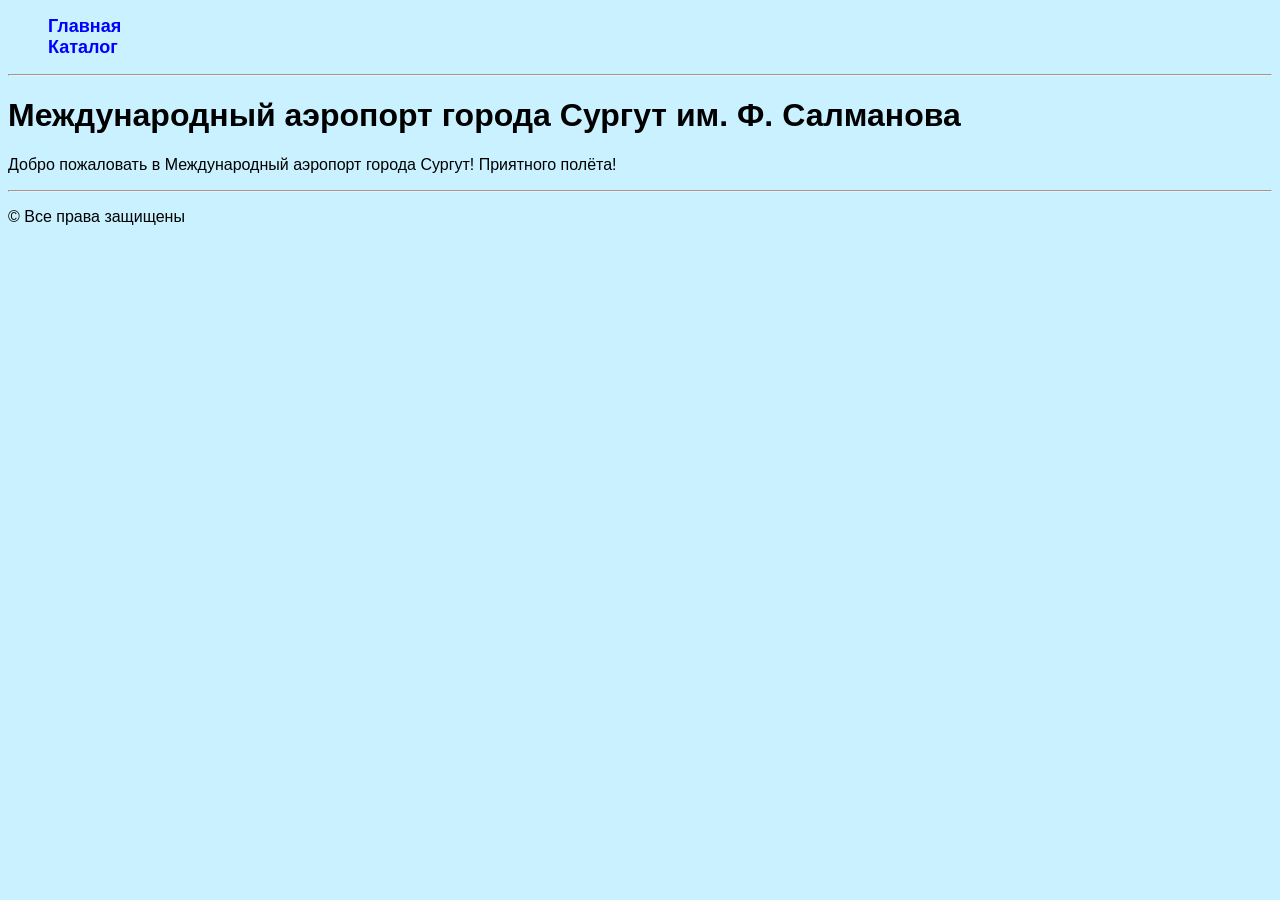
<file: index.html>
<!doctype html>
<html lang="ru">

<head>
    <link rel="stylesheet" href="style.css">
    <meta charset="utf-8">
    <title>Табло аэропорта | Главная</title>
</head>

<body>
    <header>
        <nav>
            <ul>
                <li><a href="index.html">Главная</a></li>
                <li><a href="catalog.html">Каталог</a></li>
            </ul>
        </nav>
    </header>

    <hr>

    <h1>Международный аэропорт города Сургут им. Ф. Салманова</h1>

    <p>Добро пожаловать в Международный аэропорт города Сургут! Приятного полёта!</p>

    <hr>

    <footer>
        <p>&copy; Все права защищены</p>
    </footer>
</body>

</html>
</file>
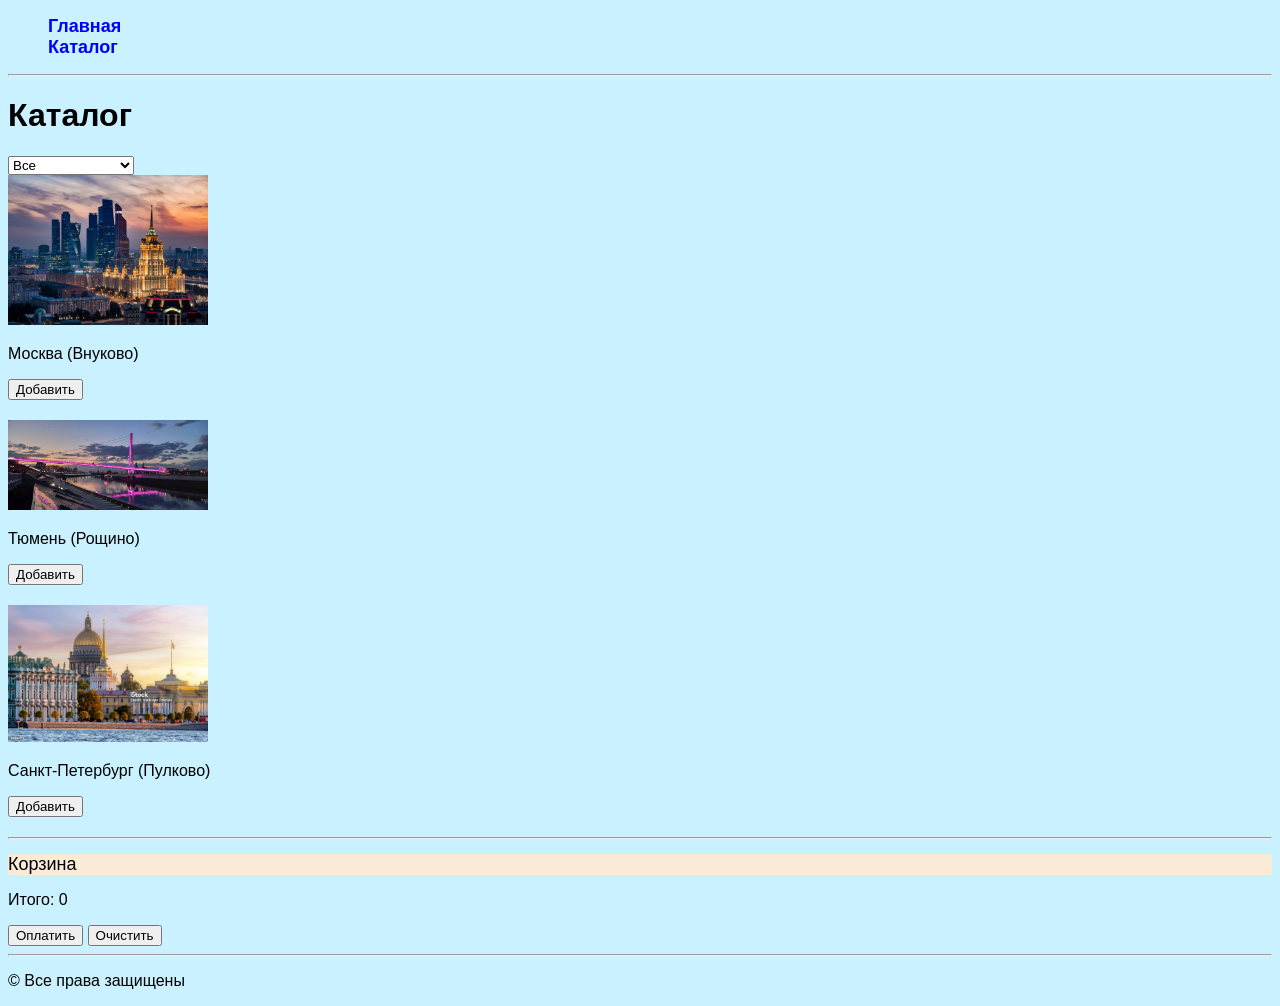
<file: catalog.html>
<!doctype html>
<html lang="ru">

<head>
    <link rel="stylesheet" href="style.css">
    <meta charset="utf-8">
    <title>Каталог</title>
</head>

<body>

<header>
<nav>
<ul>
<li><a href="index.html">Главная</a></li>
<li><a href="catalog.html">Каталог</a></li>
</ul>
</nav>
</header>

<hr>

<h1>Каталог</h1>

<select id="filter">
<option value="all">Все</option>
<option value="domestic">Внутренние</option>
<option value="international">Международные</option>
</select>

<div class="product" data-price="5000" data-category="domestic">
<a href="moscow.html">
<img src="images/moscow.jpg" alt="Москва. Внуково" width="200" title="Москва. Внуково">
</a>
<p>Москва (Внуково)</p>
<button class="add">Добавить</button>
</div>

<div class="product" data-price="4000" data-category="domestic">
<a href="tyumen.html">
<img src="images/tyumen.jpg" alt="Тюмень. Рощино" width="200" title="Тюмень. Рощино">
</a>
<p>Тюмень (Рощино)</p>
<button class="add">Добавить</button>
</div>

<div class="product" data-price="7000" data-category="international">
<a href="spb.html">
<img src="images/saint_petersbug.jpg" alt="Санкт-Петербург. Пулково" width="200" title="Санкт-Петербург. Пулково">
</a>
<p>Санкт-Петербург (Пулково)</p>
<button class="add">Добавить</button>
</div>

<hr>

<h2>Корзина</h2>
<div id="cart"></div>
<p id="total">Итого: 0</p>

<button id="pay">Оплатить</button>
<button id="clear">Очистить</button>

<hr>

<footer>
<p>&copy; Все права защищены</p>
</footer>

<script src="script.js"></script>

</body>
</html>
</file>
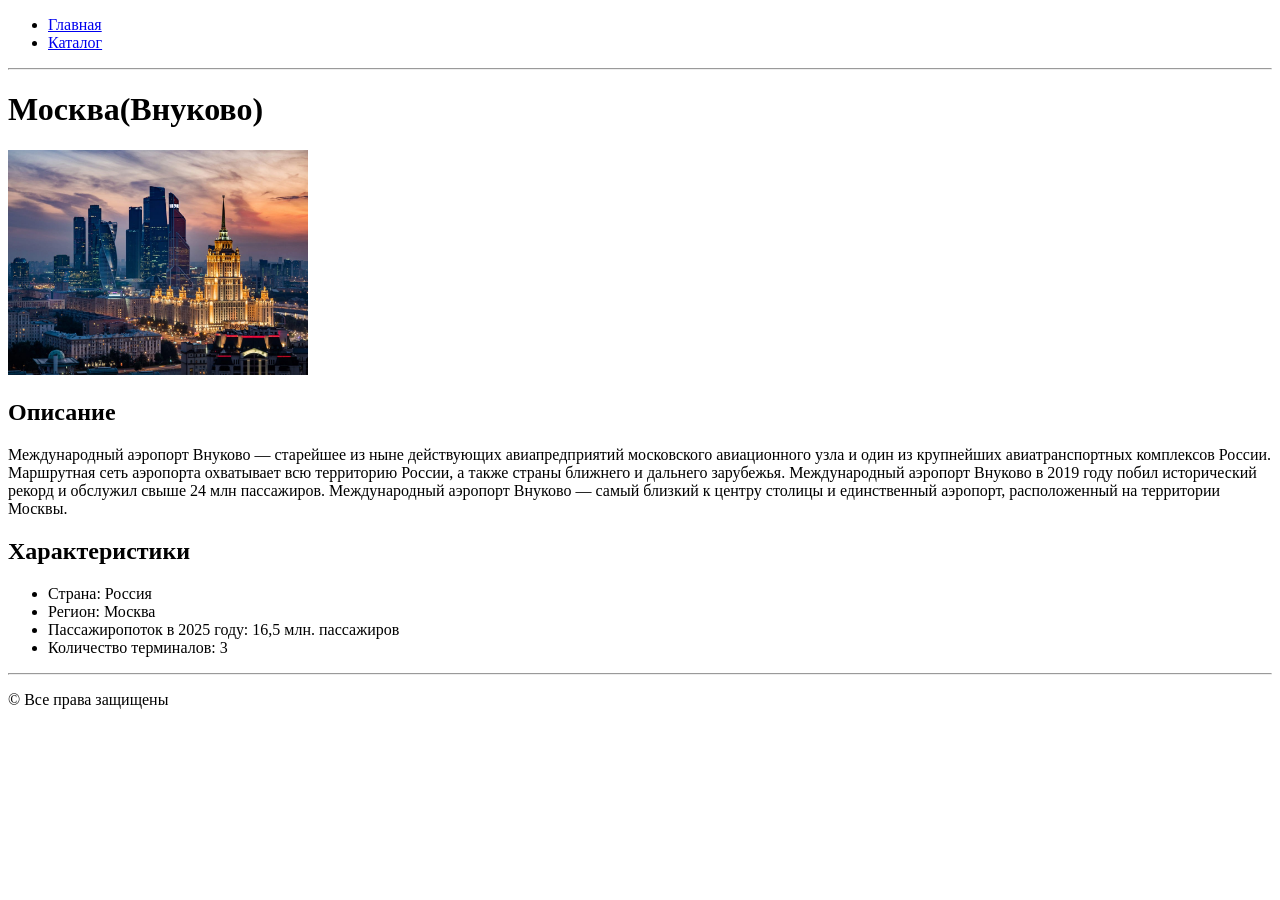
<file: item.html>
<!doctype html>
<html lang="ru">

<head>
    <meta charset="utf-8">
    <title>Москва. Внуково | Элемент каталога</title>
</head>

<body>
    <header>
        <nav>
            <ul>
                <li><a href="index.html">Главная</a></li>
                <li><a href="catalog.html">Каталог</a></li>
            </ul>
        </nav>
    </header>

    <hr>

    <h1>Москва(Внуково)</h1>

    <a href="images/moscow.jpg" target="_blank">
        <img src="images/moscow.jpg" alt="Москва(Внуково)" width="300" title="Нажми, чтобы увеличить">
    </a>

    <h2>Описание</h2>
    <p>Международный аэропорт Внуково — старейшее из ныне действующих авиапредприятий московского авиационного узла 
        и один из крупнейших авиатранспортных комплексов России. Маршрутная сеть аэропорта охватывает всю территорию России, 
        а также страны ближнего и дальнего зарубежья. Международный аэропорт Внуково в 2019 году побил исторический рекорд и 
        обслужил свыше 24 млн пассажиров. Международный аэропорт Внуково — самый близкий к центру столицы и единственный 
        аэропорт, расположенный на территории Москвы.</p>

    <h2>Характеристики</h2>
    <ul>
        <li>Страна: Россия</li>
        <li>Регион: Москва</li>
        <li>Пассажиропоток в 2025 году: 16,5 млн. пассажиров</li>
        <li>Количество терминалов: 3</li>
    </ul>

    <hr>

    <footer>
        <p>&copy; Все права защищены</p>
    </footer>

</body>
</html>
</file>
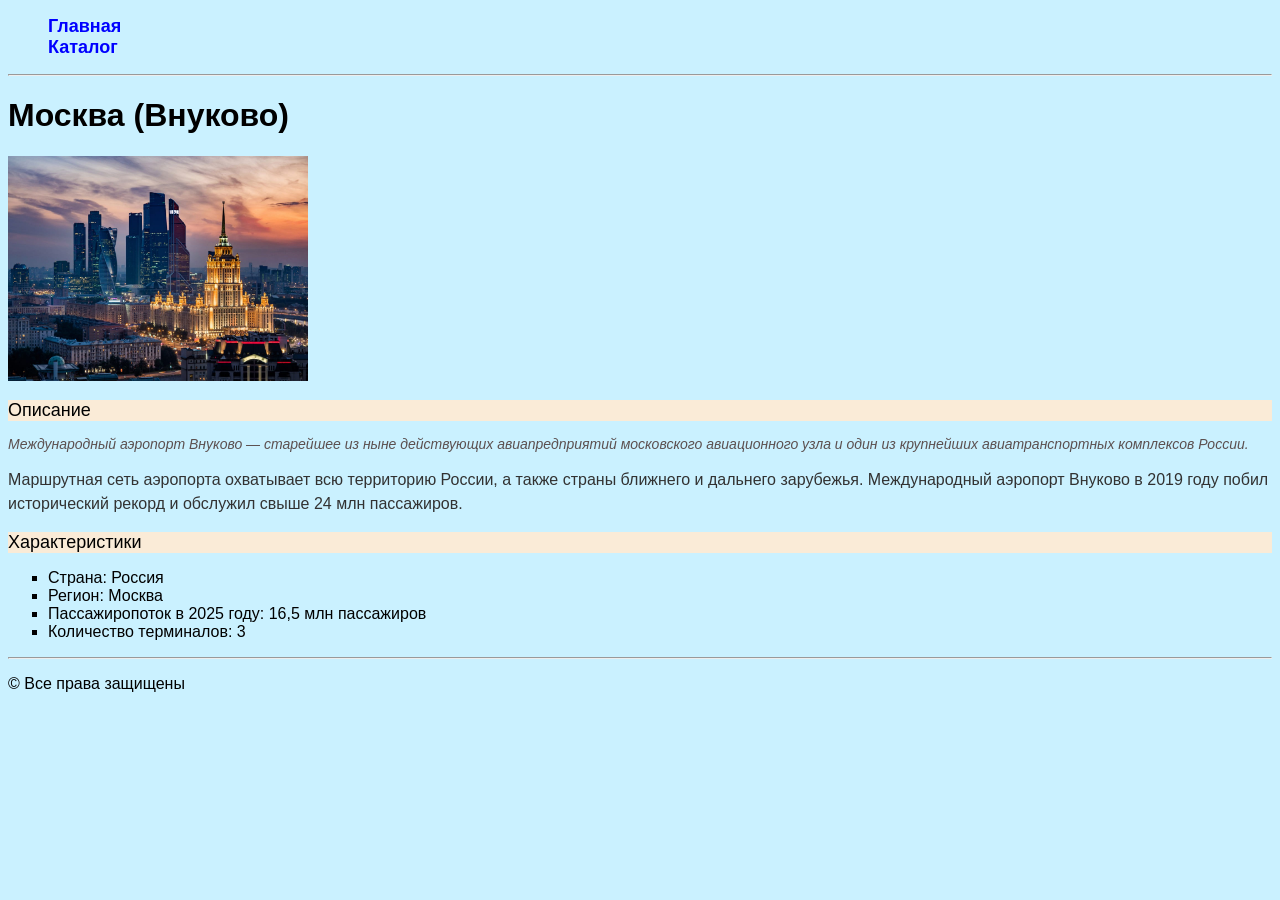
<file: moscow.html>
<!doctype html>
<html lang="ru">

<head>
<link rel="stylesheet" href="style.css">
<meta charset="utf-8">
<title>Москва. Внуково</title>
</head>

<body>

<header>
<nav>
<ul>
<li><a href="index.html">Главная</a></li>
<li><a href="catalog.html">Каталог</a></li>
</ul>
</nav>
</header>

<hr>

<h1>Москва (Внуково)</h1>

<a href="images/moscow.jpg" target="_blank">
<img src="images/moscow.jpg" alt="Москва (Внуково)" width="300" title="Нажми, чтобы увеличить">
</a>

<h2>Описание</h2>
<p class="short-description">
Международный аэропорт Внуково — старейшее из ныне действующих авиапредприятий московского авиационного узла
и один из крупнейших авиатранспортных комплексов России.
</p>

<p class="full-description">
Маршрутная сеть аэропорта охватывает всю территорию России,
а также страны ближнего и дальнего зарубежья. Международный аэропорт Внуково в 2019 году побил исторический рекорд
и обслужил свыше 24 млн пассажиров.
</p>

<h2>Характеристики</h2>
<ul class="features">
<li>Страна: Россия</li>
<li>Регион: Москва</li>
<li>Пассажиропоток в 2025 году: 16,5 млн пассажиров</li>
<li>Количество терминалов: 3</li>
</ul>

<hr>

<footer>
<p>&copy; Все права защищены</p>
</footer>

</body>
</html>
</file>
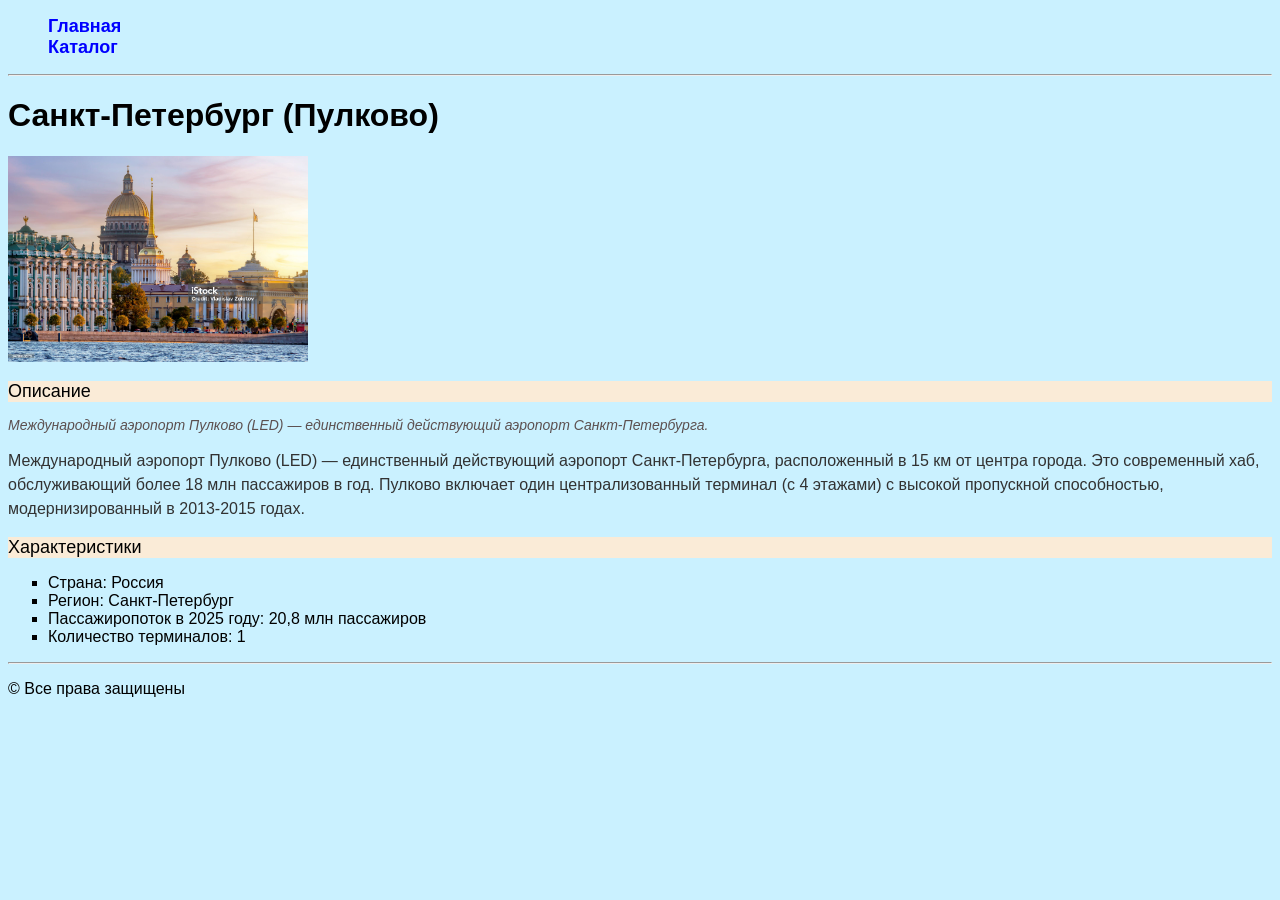
<file: spb.html>
<!doctype html>
<html lang="ru">

<head>
    <link rel="stylesheet" href="style.css">
    <meta charset="utf-8">
    <title>Санкт-Петербург. Пулково</title>
</head>

<body>

    <header>
        <nav>
            <ul>
                <li><a href="index.html">Главная</a></li>
                <li><a href="catalog.html">Каталог</a></li>
            </ul>
        </nav>
    </header>

    <hr>

    <h1>Санкт-Петербург (Пулково)</h1>

    <a href="images/saint_petersbug.jpg" target="_blank">
        <img src="images/saint_petersbug.jpg" alt="Санкт-Петербург (Пулково)" width="300" title="Нажми, чтобы увеличить">
    </a>

    <h2>Описание</h2>
    <p class="short-description">
        Международный аэропорт Пулково (LED) — единственный действующий аэропорт Санкт-Петербурга.
    </p>
    
    <p class="full-description">
        Международный аэропорт Пулково (LED) — единственный действующий аэропорт Санкт-Петербурга, 
        расположенный в 15 км от центра города. Это современный хаб, обслуживающий более 18 млн пассажиров в год. 
        Пулково включает один централизованный терминал (с 4 этажами) с высокой пропускной способностью, 
        модернизированный в 2013-2015 годах.
    </p>

    <h2>Характеристики</h2>
    <ul class="features">
        <li>Страна: Россия</li>
        <li>Регион: Санкт-Петербург</li>
        <li>Пассажиропоток в 2025 году: 20,8 млн пассажиров</li>
        <li>Количество терминалов: 1</li>
    </ul>

    <hr>

    <footer>
        <p>&copy; Все права защищены</p>
    </footer>

</body>
</html>
</file>
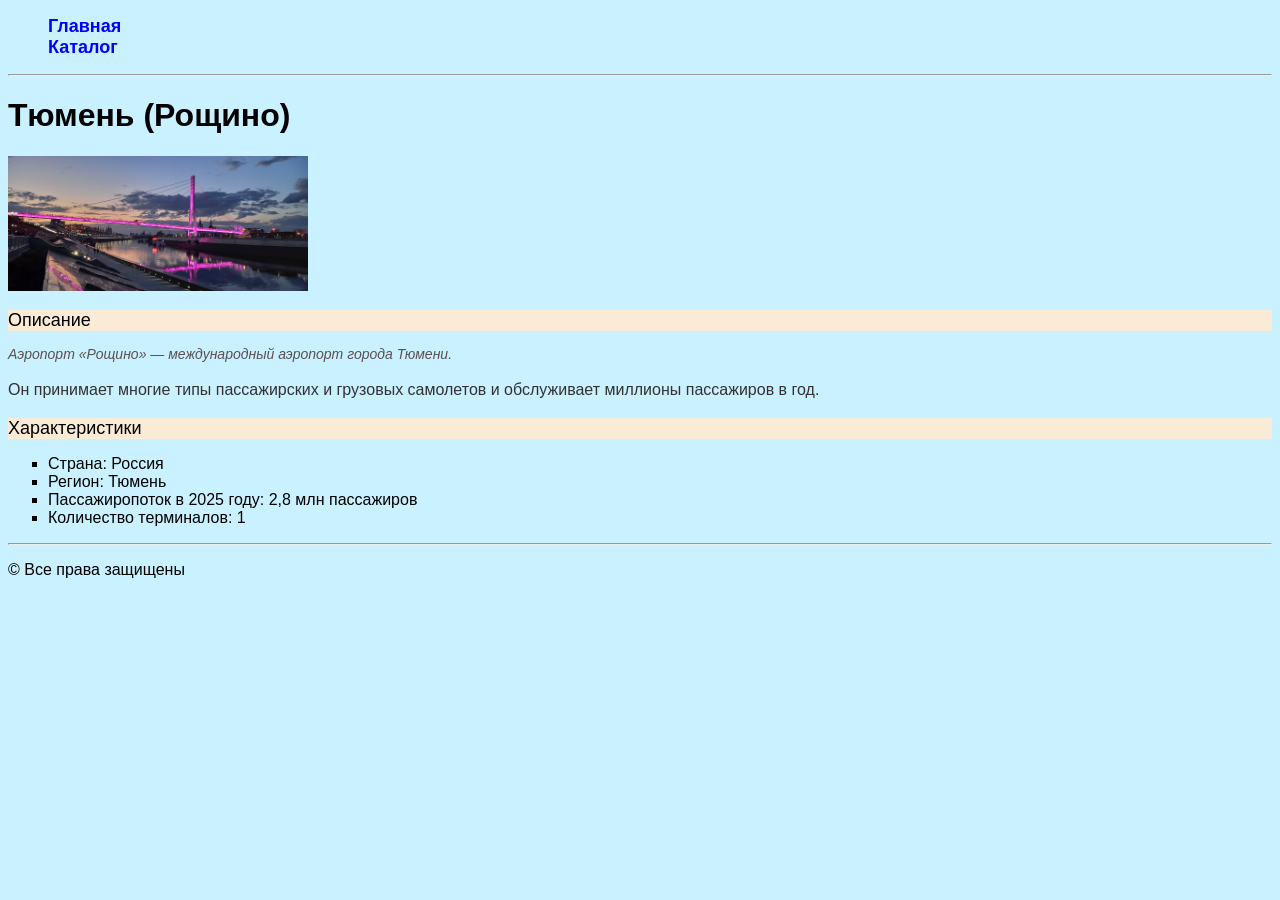
<file: tyumen.html>
<!doctype html>
<html lang="ru">

<head>
<link rel="stylesheet" href="style.css">
<meta charset="utf-8">
<title>Тюмень. Рощино</title>
</head>

<body>

<header>
<nav>
<ul>
<li><a href="index.html">Главная</a></li>
<li><a href="catalog.html">Каталог</a></li>
</ul>
</nav>
</header>

<hr>

<h1>Тюмень (Рощино)</h1>

<a href="images/tyumen.jpg" target="_blank">
<img src="images/tyumen.jpg" alt="Тюмень (Рощино)" width="300" title="Нажми, чтобы увеличить">
</a>

<h2>Описание</h2>

<p class="short-description">
Аэропорт «Рощино» — международный аэропорт города Тюмени.
</p>

<p class="full-description">
Он принимает многие типы пассажирских и грузовых самолетов и обслуживает миллионы пассажиров в год.
</p>

<h2>Характеристики</h2>

<ul class="features">
<li>Страна: Россия</li>
<li>Регион: Тюмень</li>
<li>Пассажиропоток в 2025 году: 2,8 млн пассажиров</li>
<li>Количество терминалов: 1</li>
</ul>

<hr>

<footer>
<p>&copy; Все права защищены</p>
</footer>

</body>
</html>
</file>
<file: style.css>
/*ФОН СТРАНИЦ*/
body { 
    background-color: rgb(202, 241, 255);
    font-family: Arial, Helvetica, sans-serif;
}


/*МЕНЮ САЙТА*/
ul { /*убрать маркеры списка*/
    list-style: none;
}

ul li a {
    color: blue;
    font-size: 18px;
    font-weight: bold;
    text-decoration: none;
}


/*Заголовки разделов*/
h2 {
    color: black;
    font-size: 18px;
    font-weight: 400;
    background-color: antiquewhite;
}


/*Краткое описание товара*/
.short-description {
    color: rgb(92, 80, 80);
    font-size: 14px;
    font-style: italic;
    line-height: 16px;
}


/*Подробное описание товара*/
.full-description {
    color: rgb(50,50,50);
    font-size: 16px;
    font-weight: 400;
    line-height: 24px;
    text-align: left;
}


/*Характеристики товара*/
.features {
    list-style-type: square;
}

.product {
    margin-bottom: 20px;
}
</file>
